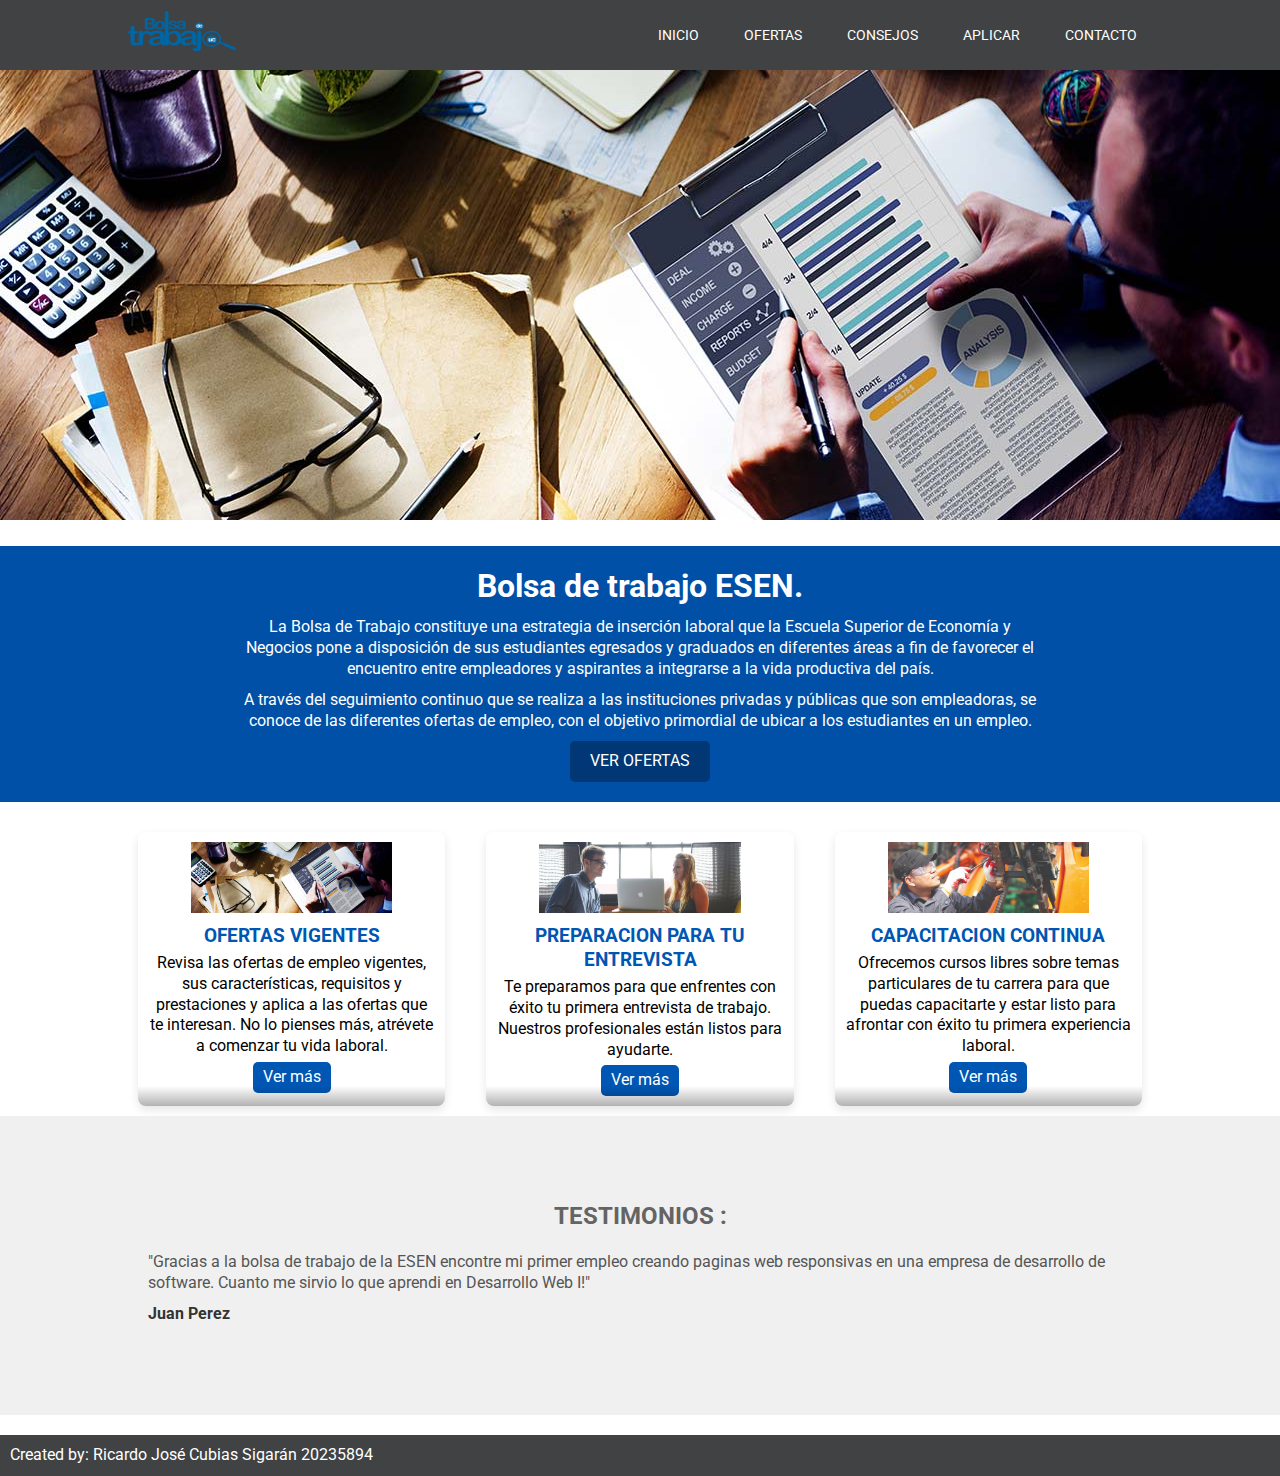
<file: index.html>
<!DOCTYPE html>
<html lang="es">
<head>
	<meta charset="UTF-8">
	<title>Bolsa de trabajo ESEN</title>
	<link rel="stylesheet" href="./css/estilo.css">
	<title>index</title>
</head>
<body>
	<header>
		<div class="Cont">
			<div class="logo">
				<a href="index.html"><img src="./images/logo2.png" title="logo"  /></a>
			</div>
			<ul>
				<li><a href="./index.html">INICIO</a></li>
				<li><a href="./Pestañas/Ofertas.html">OFERTAS</a></li>
				<li><a href="./Pestañas/Consejos.html">CONSEJOS</a></li>
				<li><a href="./Pestañas/Aplicar.html">APLICAR</a></li>
				<li><a href="#">CONTACTO</a></li>
			</ul>
		</div>
	</header>
	<div class="foto">
		<img src="images/img1.jpg" alt="Foto principal.">
	</div>
	<section>
		<article class="Introduccion">
			<div class="Cont">
				<h1><a href="#">Bolsa de trabajo ESEN.</a></h1>
				<p>La Bolsa de Trabajo constituye una estrategia de inserción laboral que la Escuela Superior de Economía y Negocios pone a disposición de sus estudiantes egresados y graduados en diferentes áreas a fin de favorecer el encuentro entre empleadores y aspirantes a integrarse a la vida productiva del país.
				</p>
				<p>
					A través del seguimiento continuo que se realiza a las instituciones privadas y públicas que son empleadoras, se conoce de las diferentes ofertas de empleo, con el objetivo primordial de ubicar a los estudiantes en un empleo.
				</p>
				<span><a class="link" href="ofertas.html">VER OFERTAS</a></span>
			</div>
		</article>
		<article class="servicios">
			<div class="Cont">
				<div class="grid-container"> 
					<div class="grid">
						<a href="#"><img src="images/img1.jpg" title="ofertas" /></a>
						<h3>OFERTAS VIGENTES</h3>
						<p>Revisa las ofertas de empleo vigentes, sus características, requisitos y prestaciones y aplica a las ofertas que te interesan. No lo pienses más, atrévete a comenzar tu vida laboral.</p>
						<a class="btn" href="ofertas.html">Ver más</a>
					</div>
					<div class="grid">
						<a href="#"><img src="images/img3.jpg" title="preparacion" /></a>
						<h3>PREPARACION PARA TU ENTREVISTA</h3>
						<p>Te preparamos para que enfrentes con éxito tu primera entrevista de trabajo. Nuestros profesionales están listos para ayudarte.</p>
						<a class="btn" href="consejos.html">Ver más</a>
					</div>
					<div class="grid">
						<a href="#"><img src="images/img2.jpg" title="Capacitacion" /></a>
						<h3>CAPACITACION CONTINUA</h3>
						<p>Ofrecemos cursos libres sobre temas particulares de tu carrera para que puedas capacitarte y estar listo para afrontar con éxito tu primera experiencia laboral.</p>
						<a class="btn" href="ofertas.html">Ver más</a>
					</div>
				</div>
			</div>
		</article>
		<div class="testimonios">
			<div class="Cont">
				<div class="testimonios-grid">
					<h3>TESTIMONIOS :</h3>
					<p>"Gracias a la bolsa de trabajo de la ESEN encontre mi primer empleo creando paginas web responsivas en una empresa de desarrollo de software. Cuanto me sirvio lo que aprendi en Desarrollo Web I!"</p>
					<p><b>Juan Perez</b></p>
				</div>
			</div>
		</div>
	</section>
	<footer>
		<p>Created by: Ricardo José Cubias Sigarán 20235894</p>
	</footer>
	</body>
	</html>
</file>
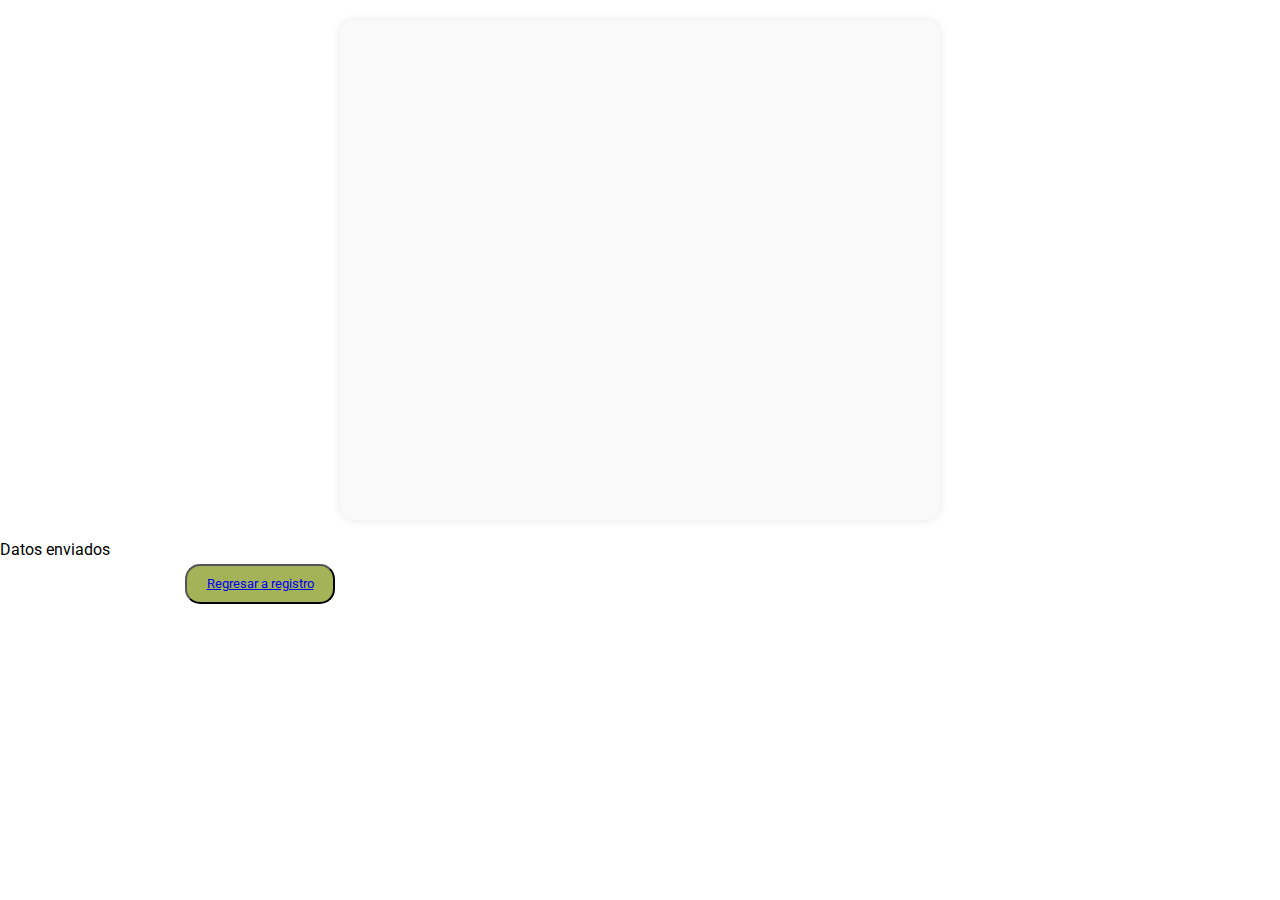
<file: Aplicado.html>
<!DOCTYPE html>
<html lang="en">
<head>
    <meta charset="UTF-8">
    <meta name="viewport" content="width=device-width, initial-scale=1.0">
    <link rel="stylesheet" href="./css/estilo.css">
    <title>Apply done</title>
</head>
<body>
    <form class="formdatos" action="index.html" method="post"></form>
        <p>Datos enviados</p>
        <button class="bot" type="submit"><a href="index.html">Regresar a registro</a></button>
    </form>
</body>
</html>
</file>
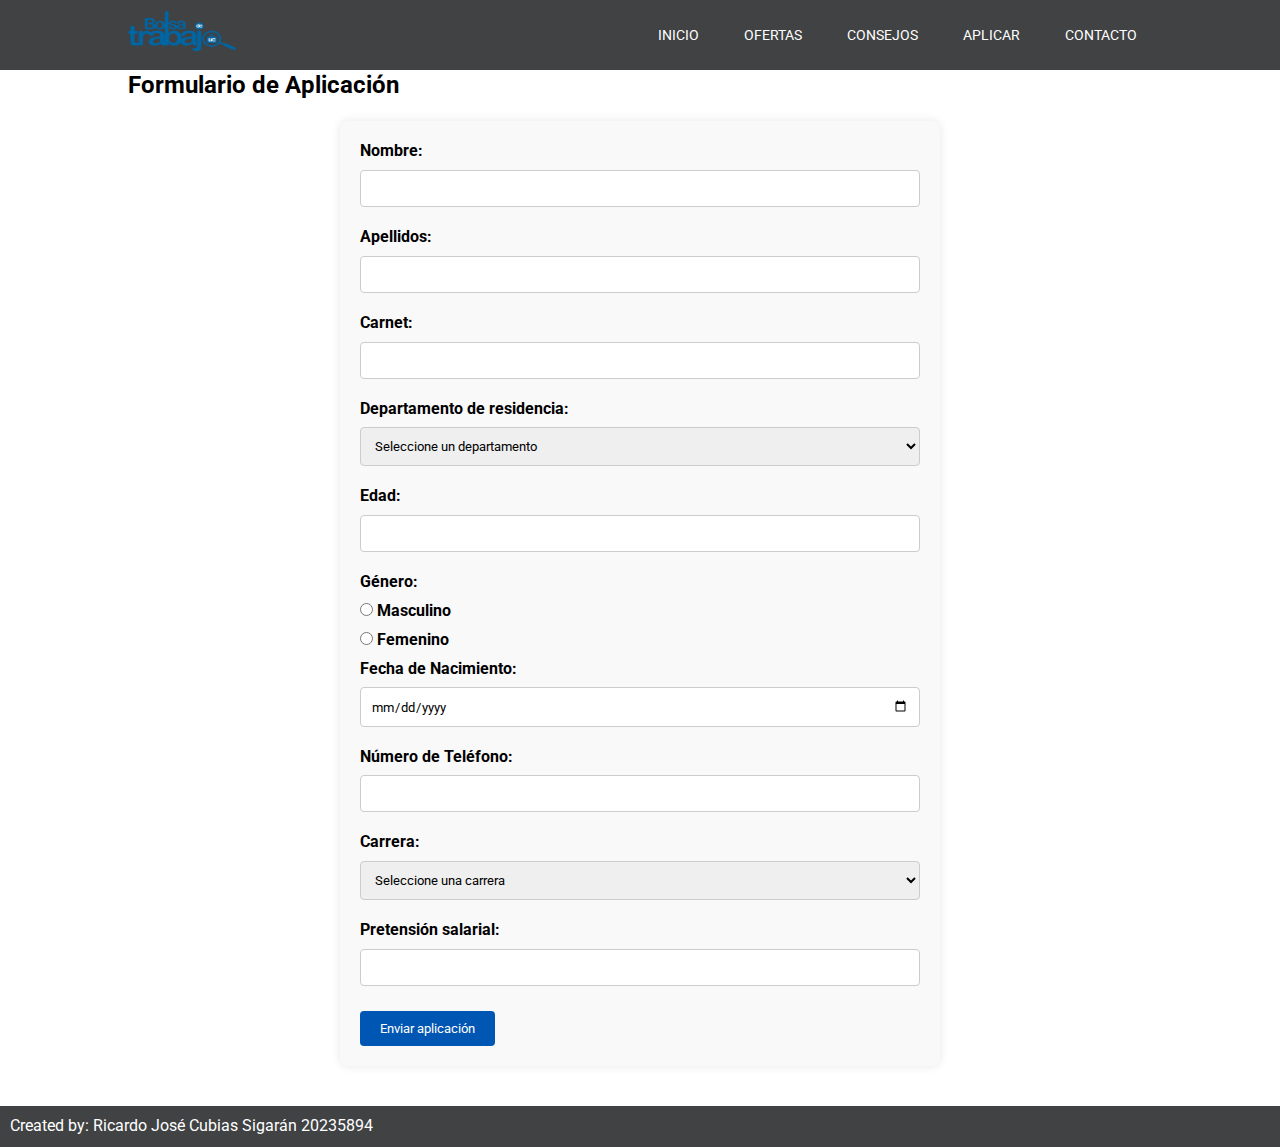
<file: Aplicar.html>
<!DOCTYPE html>
<html lang="es">
<head>
    <meta charset="UTF-8">
    <meta name="viewport" content="width=device-width, initial-scale=1.0">
    <title>Aplicar - Bolsa de Trabajo ESEN</title>
    <link href="css/estilo.css" rel="stylesheet">
</head>
<body>
    <header>
        <div class="Cont">
            <div class="logo">
                <a href="index.html"><img src="images/logo2.png" title="logo" height="42px"></a>
            </div>
            <ul>
				<li><a href="./index.html">INICIO</a></li>
				<li><a href="./Ofertas.html">OFERTAS</a></li>
				<li><a href="./Consejos.html">CONSEJOS</a></li>
				<li><a href="./Aplicar.html">APLICAR</a></li>
				<li><a href="#">CONTACTO</a></li>
			</ul>
        </div>
    </header>

    <section class="formulario">
        <div class="Cont">
            <h2>Formulario de Aplicación</h2>
            <form action="Aplicado.html" method="POST">
                <label for="nombre">Nombre:</label>
                <input type="text" id="nombre" name="nombre" required>

                <label for="apellidos">Apellidos:</label>
                <input type="text" id="apellidos" name="apellidos" required>

                <label for="carnet">Carnet:</label>
                <input type="text" id="carnet" name="carnet" required>

                <label for="departamento">Departamento de residencia:</label>
                <select id="departamento" name="departamento" required>
                    <option value="">Seleccione un departamento</option>
                    <option value="Ahuachapán">Ahuachapán</option>
                    <option value="Santa Ana">Santa Ana</option>
                    <option value="Sonsonate">Sonsonate</option>
                    <option value="Chalatenango">Chalatenango</option>
                    <option value="La Libertad">La Libertad</option>
                    <option value="San Salvador">San Salvador</option>
                    <option value="Cuscatlán">Cuscatlán</option>
                    <option value="La Paz">La Paz</option>
                    <option value="Cabañas">Cabañas</option>
                    <option value="San Vicente">San Vicente</option>
                    <option value="Usulután">Usulután</option>
                    <option value="San Miguel">San Miguel</option>
                    <option value="Morazán">Morazán</option>
                    <option value="La Unión">La Unión</option>
                </select>

                <label for="edad">Edad:</label>
                <input type="number" id="edad" name="edad" min="18" max="100" required>

                <label for="genero">Género:</label>
                <label><input type="radio" name="genero" value="Masculino" required> Masculino</label>
                <label><input type="radio" name="genero" value="Femenino" required> Femenino</label>

                <label for="fecha_nacimiento">Fecha de Nacimiento:</label>
                <input type="date" id="fecha_nacimiento" name="fecha_nacimiento" required>

                <label for="telefono">Número de Teléfono:</label>
                <input type="tel" id="telefono" name="telefono" pattern="[0-9]{8}" required>

                <label for="carrera">Carrera:</label>
                <select id="carrera" name="carrera" required>
                    <option value="">Seleccione una carrera</option>
                    <option value="Ingeniería de Software y Negocios Digitales">Ingeniería de Software y Negocios Digitales</option>
                    <option value="Ingeniería de Negocios">Ingeniería de Negocios</option>
                    <option value="Licenciatura en Economía y Negocios">Licenciatura en Economía y Negocios</option>
                    <option value="Licenciatura en Ciencias Jurídicas">Licenciatura en Ciencias Jurídicas</option>
                </select>

                <label for="pretension_salarial">Pretensión salarial:</label>
                <input type="number" id="pretension_salarial" name="pretension_salarial" required>

                <input class="btn" type="submit" value="Enviar aplicación">
            </form>
        </div>
    </section>

    <footer>
        <p>Created by: Ricardo José Cubias Sigarán 20235894</p>
    </footer>
</body>
</html>
</file>
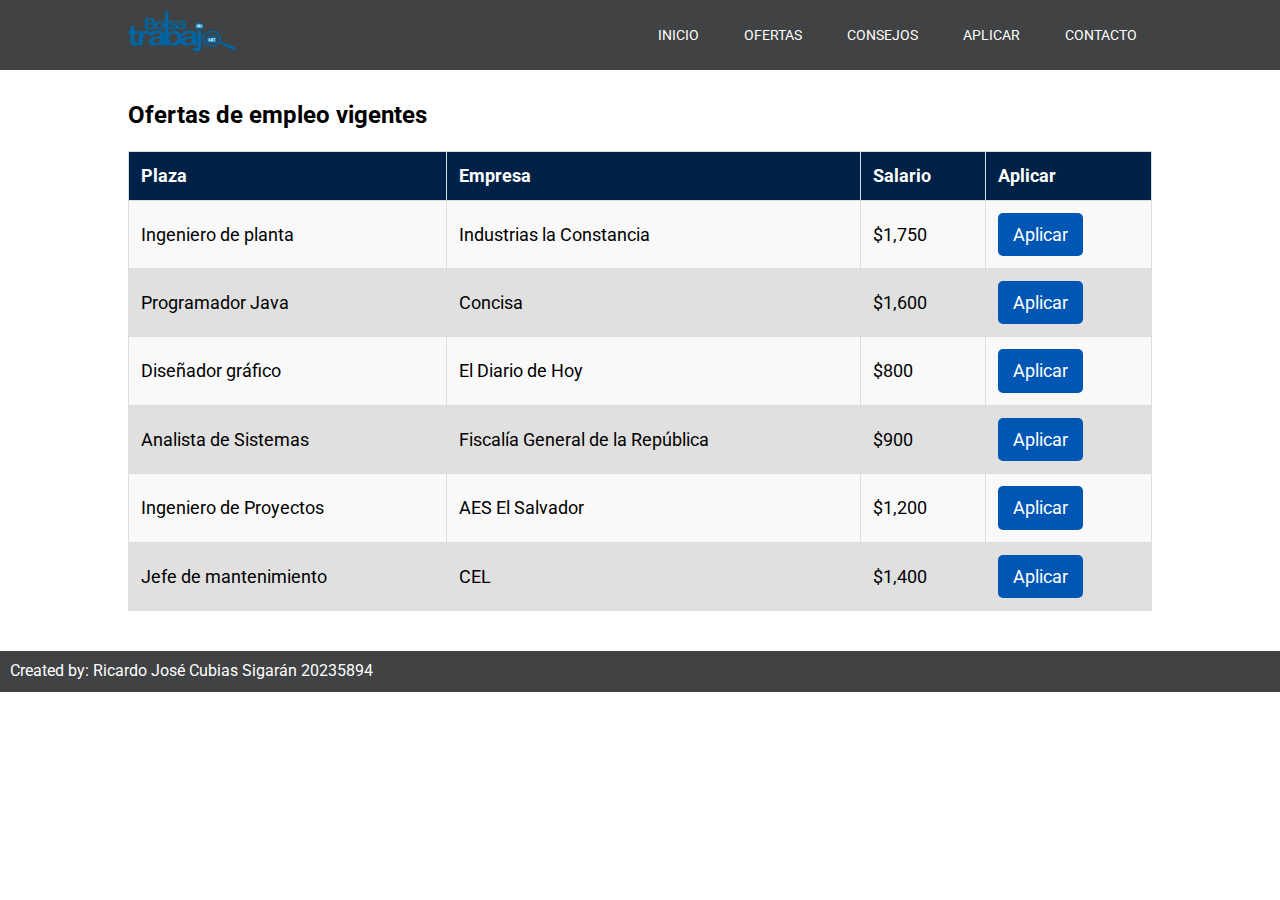
<file: Ofertas.html>
<!DOCTYPE html>
<html lang="es">
<head>
    <meta charset="UTF-8">
    <meta name="viewport" content="width=device-width, initial-scale=1.0">
    <title>Ofertas de empleo vigentes - Bolsa de trabajo ESEN</title>
    <link href="css/estilo.css" rel="stylesheet"/>
</head>
<body>
    <header>
        <div class="Cont">
            <div class="logo">
                <a href="index.html"><img src="images/logo2.png" title="logo" height="42px" /></a>
            </div>
            <ul>
				<li><a href="./index.html">INICIO</a></li>
				<li><a href="./Ofertas.html">OFERTAS</a></li>
				<li><a href="./Consejos.html">CONSEJOS</a></li>
				<li><a href="./Aplicar.html">APLICAR</a></li>
				<li><a href="#">CONTACTO</a></li>
			</ul>
        </div>
    </header>

    <section>
        <article class="ofertas">
            <div class="Cont">
                <h2>Ofertas de empleo vigentes</h2>
                <table>
                    <thead>
                        <tr>
                            <th>Plaza</th>
                            <th>Empresa</th>
                            <th>Salario</th>
                            <th>Aplicar</th>
                        </tr>
                    </thead>
                    <tbody>
                        <tr>
                            <td>Ingeniero de planta</td>
                            <td>Industrias la Constancia</td>
                            <td>$1,750</td>
                            <td><a class="btn-apply" href="aplicar.html">Aplicar</a></td>
                        </tr>
                        <tr>
                            <td>Programador Java</td>
                            <td>Concisa</td>
                            <td>$1,600</td>
                            <td><a class="btn-apply" href="aplicar.html">Aplicar</a></td>
                        </tr>
                        <tr>
                            <td>Diseñador gráfico</td>
                            <td>El Diario de Hoy</td>
                            <td>$800</td>
                            <td><a class="btn-apply" href="aplicar.html">Aplicar</a></td>
                        </tr>
                        <tr>
                            <td>Analista de Sistemas</td>
                            <td>Fiscalía General de la República</td>
                            <td>$900</td>
                            <td><a class="btn-apply" href="aplicar.html">Aplicar</a></td>
                        </tr>
                        <tr>
                            <td>Ingeniero de Proyectos</td>
                            <td>AES El Salvador</td>
                            <td>$1,200</td>
                            <td><a class="btn-apply" href="aplicar.html">Aplicar</a></td>
                        </tr>
                        <tr>
                            <td>Jefe de mantenimiento</td>
                            <td>CEL</td>
                            <td>$1,400</td>
                            <td><a class="btn-apply" href="aplicar.html">Aplicar</a></td>
                        </tr>
                    </tbody>
                </table>
            </div>
        </article>
    </section>

    <footer>
        <p>Created by: Ricardo José Cubias Sigarán 20235894</p>
    </footer>
</body>
</html>
</file>
<file: css/estilo.css>
@import url('https://fonts.googleapis.com/css?family=Roboto');

* {
    margin: 0;
    padding: 0;
    box-sizing: border-box;
    font-family: 'Roboto', sans-serif;
}

header {
    
    height: 70px;
    background-color: #404244;
    padding: 0px 0; 
    width: 100%;
    top: 0;
    z-index: 10;
    display: flex;
    justify-content: space-between;
    align-items: center;
}

.foto{
    width: 100%;
    display: block;
    margin: 0 auto;
}


.logo{
    margin-top: 15px;
    width: 15%;
    display: inline-block;
    padding:  0; /* Ajusta el padding */
}

.logo a img{
    margin: 0 auto;
    width: 70%;
    height: 40px;
}


.Cont ul {
    list-style: none;
    display: flex;
    justify-content: flex-end;
    margin: 0; 
    padding: 0; 
    float: right;
    border: 0;
}

.Cont ul li {
    margin-left: 15px;
}

.Cont ul li a {
    color: white; 
    font-size: 14px;
    text-decoration: none;
    padding: 30px 15px;
    display: inline-block;
}

.Cont ul li a:hover {
    background-color: #0050a7;
  
    color: white;
}


body {
    font-family: Arial, sans-serif;
    line-height: 1.3;
}

.Cont {
    width: 80%;
    padding: 0 auto;
    margin: 0px auto;
    overflow: hidden;
   
}


table {
    width: 100%;
    border-collapse: collapse;
    margin: 20px 0;
    font-size: 18px;
    text-align: left;
}

table thead {
    background-color: #002147;
    color: white;
}

table th, table td {
    padding: 12px;
    border: 1px solid #ddd;
}

table tbody tr:nth-child(odd) {
    background-color: #f9f9f9;
}

table tbody tr:nth-child(even) {
    background-color: #e0e0e0;
}

.btn-apply {
    background-color: #0056b3;
    color: white;
    padding: 10px 15px;
    text-decoration: none;
    border-radius: 5px;
    display: inline-block;
}

.btn-apply:hover {
    background-color: #003d7a;
}


@media (max-width: 768px) {
    nav ul {
        flex-direction: column;
        align-items: center;
    }
}

@media (max-width: 480px) {
    .Cont {
        width: 100%;
    }
}


form {
    max-width: 600px;
    margin: 20px auto;
    background-color: #f9f9f9;
    padding: 20px;
    border-radius: 8px;
    box-shadow: 0 0 10px rgba(0, 0, 0, 0.1);
}

form label {
    display: block;
    margin-bottom: 8px;
    font-weight: bold;
}

form input[type="text"],
form input[type="number"],
form input[type="date"],
form input[type="tel"],
form select {
    width: 100%;
    padding: 10px;
    margin-bottom: 20px;
    border: 1px solid #ccc;
    border-radius: 4px;
}

                                                                                                                                   

form input[type="submit"] {
    background-color: #0056b3;
    color: white;
    padding: 10px 20px;
    border: none;
    border-radius: 4px;
    cursor: pointer;
}

form input[type="submit"]:hover {
    background-color: #003d7a;
}
.Introduccion {
    background-color: #0050a7; 
    color: white; 
    padding: 20px; 
    text-align: center; 
    margin: 20px 0; 
}

.Introduccion .Cont {
    max-width: 800px;
    margin: 0 auto; 
}

.Introduccion h1 a {
    color: white; 
    text-decoration: none; 
}

.Introduccion p {
    margin: 10px 0; 
}
.link {
    background-color: rgba(0, 0, 0, 0.3); 

    color: white; 
    padding: 10px 20px; 
    text-decoration: none; 
    border-radius: 5px; 
    display: inline-block; 
    transition: background-color 0.3s; 
}

.link:hover {
    background-color: #115ca7; 
}





.grid-container {
    
    display: flex; 
    justify-content: space-between; 
    flex-wrap: nowrap; 
}


h3 {
    color: #0056b3; 
    margin: 5px 0;
}




.grid {
    background-color: rgb(255, 255, 255);
    border-radius: 8px;
    padding: 10px;
    margin: 10px; 
    text-align: center;
    flex: 1 1 200px; 
    max-width: 30%; 
    position: relative; 
    box-shadow: 0 4px 10px rgba(0, 0, 0, 0.1); 
    
}



.grid img {
    max-width: 70%;
    height: auto; 
}



.btn {
    background-color: #0056b3; 
    color: white; 
    padding: 5px 10px;
    text-decoration: none; 
    border-radius: 5px; 
    display: inline-block; 
    margin-top: 5px; 
    transition: background-color 0.3s; 
}

.btn:hover {
    background-color: #003d7a; /
}





footer {
    background-color: #404244;
    text-align: left;
    color: white;
   
    padding: 10px;
    margin-top: 20px;
}





/
.grid h3 {
    color: #0056b3; 
    margin: 5px 0;
    padding-bottom: 5px; 
    border-bottom: 2px solid #c7c7c7; 
}


.grid::after {
    content: "";
    position: absolute;
    left: 0;
    right: 0;
    bottom: 0;
    height: 20px;
    background: linear-gradient(to bottom, rgba(156, 156, 156, 0) 0%, rgba(0, 0, 0, 0.3) 100%);
    border-bottom-left-radius: 8px; 
    border-bottom-right-radius: 8px;
}

.bot{
    background-color: rgba(164, 179, 87, 1);
    border-radius: 15px;
    width: 150px;
    height: 40px;
    color: #fff;
    font-family: Century Gothic;
    margin-top: 3px;
    margin-left: 185px;
}

.formdatos{
    color: #fff;
    width: 1115px;
    height: 500px;
    border-radius: 15px;
    padding: 22px;
    margin: 20px auto;
}



.testimonios {
    
    background-color: #f0f0f0; 
    padding: 80px 0; 
    width: 100%; 
    box-sizing: border-box; 
}

.testimonios .Cont {
    max-width: 1200px; 
    margin: 0 auto; 
    padding: 0 20px; 
}
.testimonios-grid {
    text-align: left;
    color: #333; 
}

.testimonios-grid h3 {
    text-transform: uppercase;
    font-size: 24px;
    margin-bottom: 20px;
}

.testimonios-grid p {
    font-size: 16px;
    color: #555; 
    margin: 10px 0;
}

.testimonios-grid p b {
    font-weight: bold;
    color: #333;
}

.testimonios-grid h3 {
    text-transform: uppercase; 
    text-align: center;
    font-size: 24px;
    margin-bottom: 20px;
    color: #646464; 
}


.ofertas {
    margin-top: 30px; 
    display: flex;
    justify-content: center; 
}

video {
    border: solid 1px black;
    max-width: 100%; 
    height: 500px; 
}
</file>
